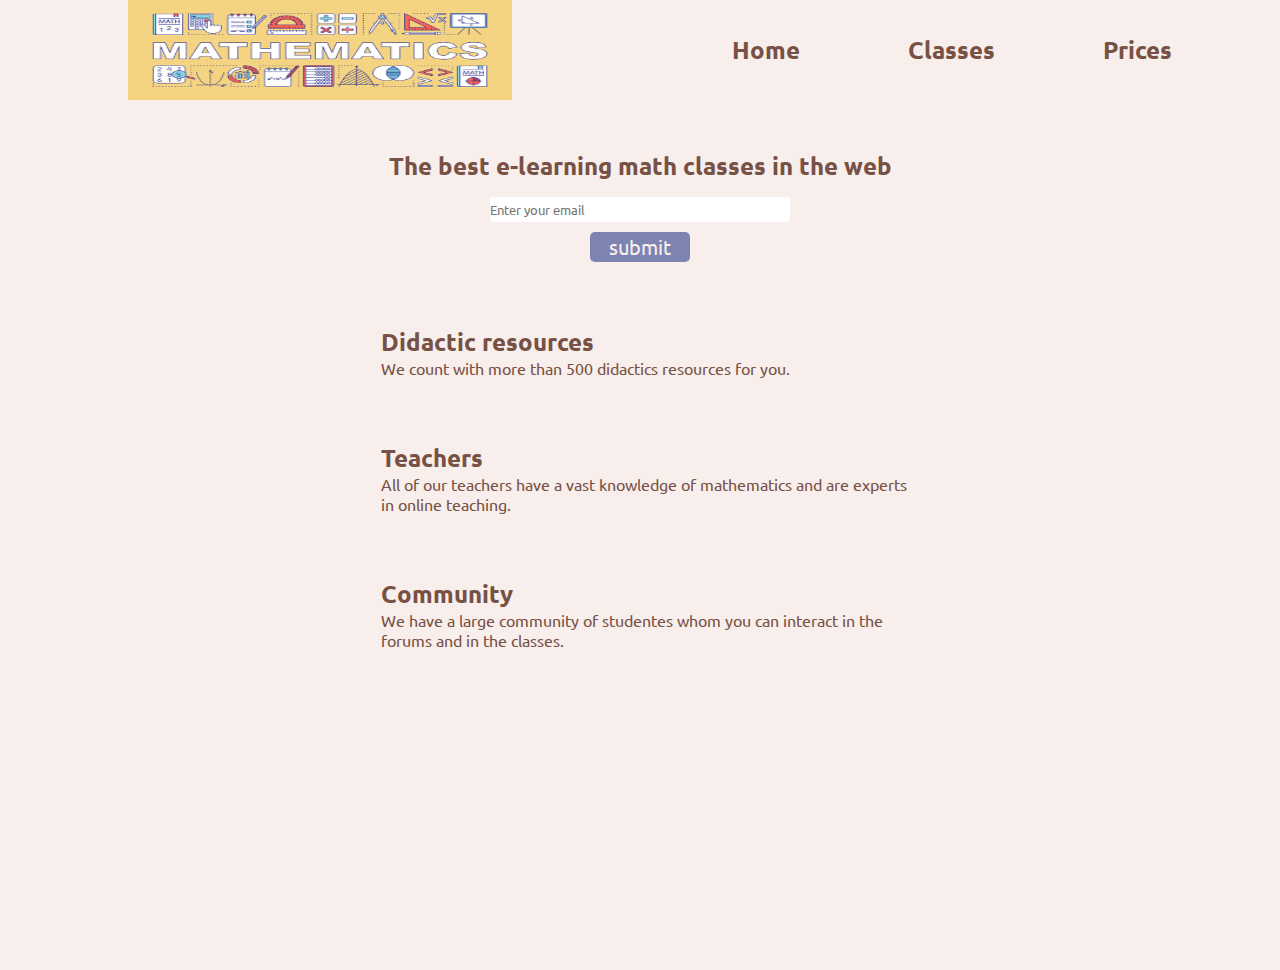
<file: Product-Landing-Project/index.html>
<!DOCTYPE html>
<html lang="en">
  <head>
    <meta charset="UTF-8" />
    <meta http-equiv="X-UA-Compatible" content="IE=edge" />
    <meta name="viewport" content="width=device-width, initial-scale=1.0" />
    <title>Math Learning</title>
    <link rel="stylesheet" href="style.css" />
    <link
      rel="stylesheet"
      href="https://cdnjs.cloudflare.com/ajax/libs/font-awesome/6.1.1/css/all.min.css"
      integrity="sha512-KfkfwYDsLkIlwQp6LFnl8zNdLGxu9YAA1QvwINks4PhcElQSvqcyVLLD9aMhXd13uQjoXtEKNosOWaZqXgel0g=="
      crossorigin="anonymous"
      referrerpolicy="no-referrer"
    />
  </head>
  <body>
    <header id="header">
      <div class="menu">
        <figure>
          <img src="images/banner.jpg" alt="banner" id="header-img" />
        </figure>
        <nav id="nav-bar">
          <ul>
            <li><a href="#home" id="nav-link">Home</a></li>
            <li><a href="#classes" id="nav-link">Classes</a></li>
            <li><a href="#prices" id="nav-link">Prices</a></li>
          </ul>
        </nav>
      </div>
    </header>
    <section id="home">
      <form action=" https://www.freecodecamp.com/email-submit" id="form">
        <label for="email"
          ><h2>The best e-learning math classes in the web</h2>
          <input
            type="email"
            name="email"
            id="email"
            placeholder="Enter your email"
          />
        </label>
        <br />
        <input type="submit" value="submit" id="submit" />
      </form>
    </section>
    <section id="classes">
      <div class="container">
        <div class="awesome">
          <i class="fa-solid fa-chalkboard fa-7x"></i>
        </div>
        <div class="text">
          <h2>Didactic resources</h2>
          <p>We count with more than 500 didactics resources for you.</p>
        </div>
      </div>
      <div class="container">
        <div class="awesome">
          <i class="fa-solid fa-person-chalkboard fa-7x"></i>
        </div>
        <div class="text">
          <h2>Teachers</h2>
          <p>
            All of our teachers have a vast knowledge of mathematics and are
            experts in online teaching.
          </p>
        </div>
      </div>
      <div class="container">
        <div class="awesome">
          <i class="fa-solid fa-people-roof fa-7x"></i>
        </div>
        <div class="text">
          <h2>Community</h2>
          <p>
            We have a large community of studentes whom you can interact in the
            forums and in the classes.
          </p>
        </div>
      </div>
      <figure class="video">
        <iframe
          id="video"
          src="https://www.youtube.com/embed?v=YQ4Kv6zdOe0&ab_channel=ThinkTwice"
          frameborder="0"
          width="500"
          height="270"
          autoplay
        ></iframe>
      </figure>
    </section>
    <section id="prices"></section>
  </body>
</html>
</file>
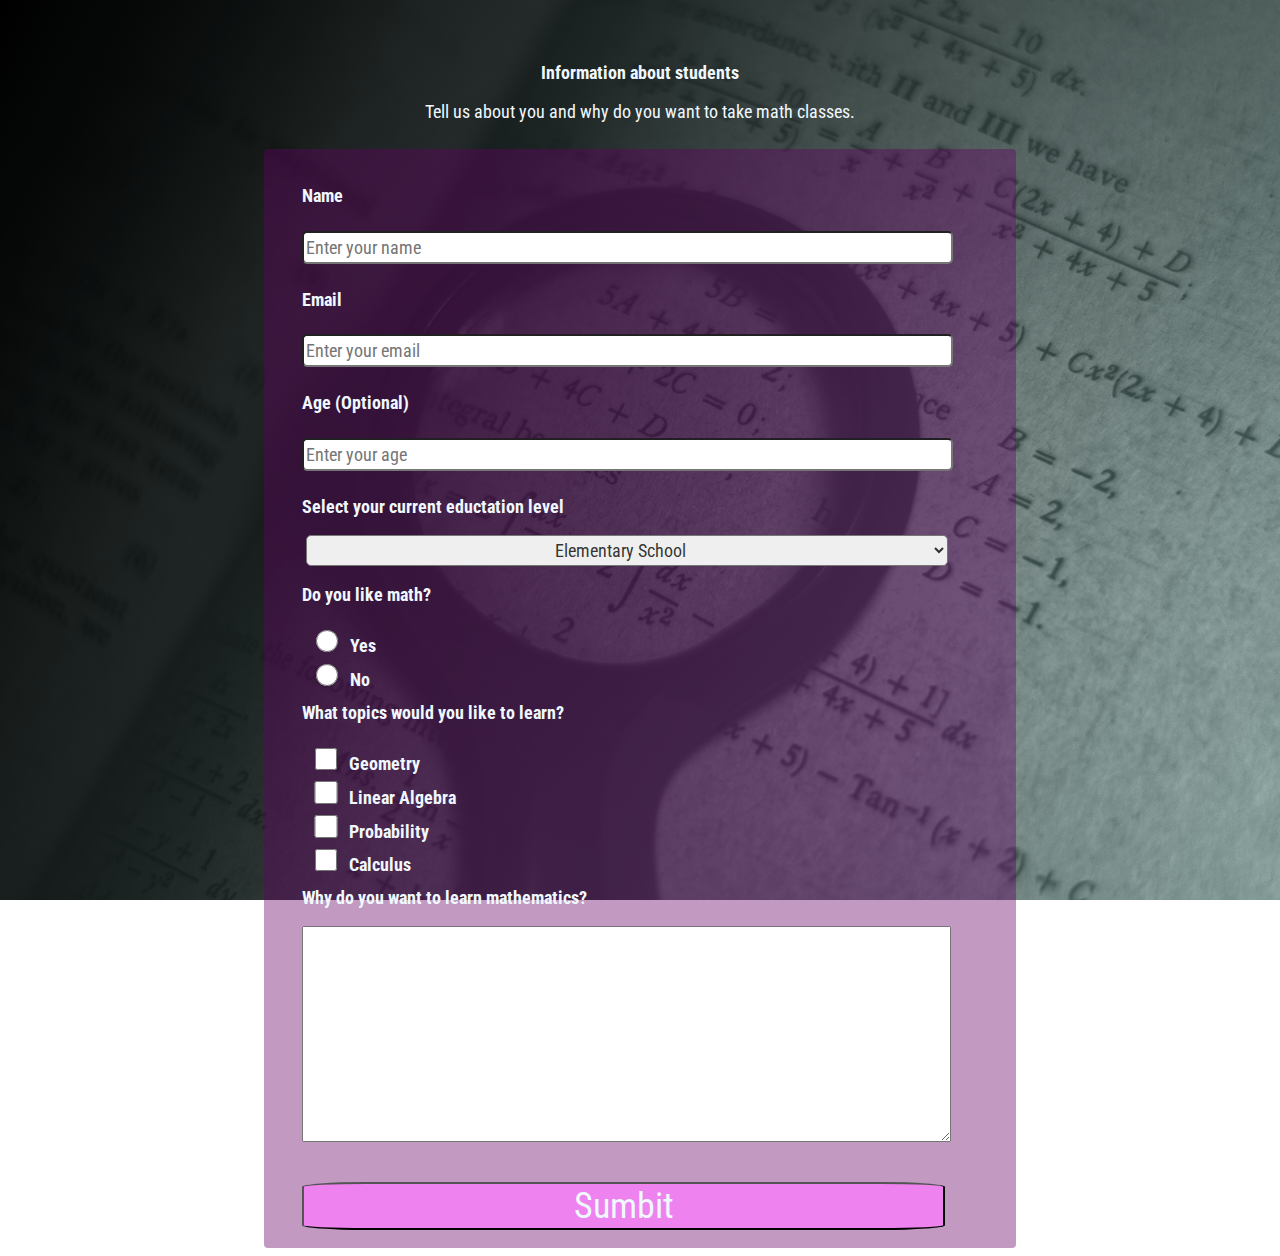
<file: Survey Project/index.html>
<!DOCTYPE html>
<html lang="en">
  <head>
    <meta charset="UTF-8" />
    <meta http-equiv="X-UA-Compatible" content="IE=edge" />
    <meta name="viewport" content="width=device-width, initial-scale=1.0" />
    <title>Survey Page Project</title>
    <link rel="stylesheet" href="./style.css" />
    <link rel="preconnect" href="https://fonts.googleapis.com" />
    <link rel="preconnect" href="https://fonts.gstatic.com" crossorigin />
    <link
      href="https://fonts.googleapis.com/css2?family=Roboto+Condensed&display=swap"
      rel="stylesheet"
    />
  </head>
  <body>
    <br />
    <br />
    <h1 id="title">Information about students</h1>
    <p id="description">
      Tell us about you and why do you want to take math classes.
    </p>
    <form action="#" id="survey-form">
      <label for="name" id="name-label"
        ><h3>Name</h3>
        <input
          type="text"
          name="name"
          id="name"
          placeholder="Enter your name"
          required
        />
      </label>
      <label for="email-label" id="email-label">
        <h3>Email</h3>
        <input
          type="email"
          name="email"
          id="email"
          placeholder="Enter your email"
          required
      /></label>
      <label for="number" id="number-label"
        ><h3>
          Age
          <p style="display: inline">(Optional)</p>
        </h3>
        <input
          type="number"
          name="number-label"
          id="number"
          min="10"
          max="20"
          placeholder="Enter your age"
      /></label>
      <label for="dropdown">
        <h3>Select your current eductation level</h3>
        <select name="dropdown" id="dropdown">
          <option value="Elementary School">Elementary School</option>
          <option value="High School">High School</option>
          <option value="College">College</option>
          <option value="None of above">None of above</option>
        </select>
      </label>
      <h3>Do you like math?</h3>
      <div>
        <label for="radio1"
          ><input type="radio" name="name" id="radio1" />
          <h3 style="display: inline">Yes</h3></label
        >
      </div>
      <div>
        <label for="radio2"
          ><input type="radio" name="name" id="radio2" />
          <h3 style="display: inline">No</h3></label
        >
      </div>
      <h3>What topics would you like to learn?</h3>
      <div>
        <label for="checkbox1"
          ><input
            type="checkbox"
            name="value"
            id="checkbox1"
            value="geometry"
          />
          <h3 style="display: inline">Geometry</h3></label
        >
      </div>
      <div>
        <label for="checkbox2"
          ><input
            type="checkbox"
            name="value"
            id="checkbox2"
            value="linear-algebra"
          />
          <h3 style="display: inline">Linear Algebra</h3></label
        >
      </div>
      <div>
        <label for="checkbox3"
          ><input
            type="checkbox"
            name="value"
            id="checkbox3"
            value="probability"
          />
          <h3 style="display: inline">Probability</h3></label
        >
      </div>
      <div>
        <label for="checkbox4"
          ><input
            type="checkbox"
            name="value"
            id="checkbox4"
            value="calculus"
          />
          <h3 style="display: inline">Calculus</h3></label
        >
      </div>
      <h3>Why do you want to learn mathematics?</h3>
      <textarea name="text" id="textarea" cols="110" rows="10"></textarea>
      <br />
      <button type="submit">Sumbit</button>
    </form>
  </body>
</html>
</file>
<file: Product-Landing-Project/style.css>
@import url("https://fonts.googleapis.com/css2?family=Ubuntu:wght@300&display=swap");
* {
  margin: 0;
  padding: 0;
  box-sizing: border-box;
  font-family: "Ubuntu", sans-serif;
  color: #775144;
}
body {
  background-color: #f8eeec;
}

header {
  z-index: 500;
  background-color: #f8eeec;
  width: 100%;
  position: fixed;
  top: 0;
}

.menu {
  width: 100%;
  padding-left: 10vw;
  height: 10vh;
  min-height: 100px;
  display: flex;
  justify-content: space-between;
  align-items: center;
}
#header ul {
  list-style: none;
  display: flex;
  padding-right: 12vh;
}
#header ul a {
  font-size: 1.5rem;
  font-weight: bold;
  text-decoration: none;
}
#header ul li {
  margin-left: 12vh;
}
#header figure {
  width: 30vw;
  height: 100%;
}
#header img {
  width: 100%;
  height: 100%;
}
#home {
  margin-top: 150px;
  margin-left: 15vw;
  margin-right: 15vw;
  text-align: center;
}
[type="email"] {
  border-radius: 4px;
  border-style: none;
  margin-top: 15px;
  width: 300px;
  height: 25px;
  display: inline-block;
}
[type="submit"] {
  border-radius: 5px;
  border-style: none;
  margin-top: 10px;
  width: 100px;
  height: 30px;
  background-color: #7d84b2;
  color: #f8eeec;
  font-size: 20px;
}
[type="submit"]:hover {
  transform: scale(0.9);
}
[type="email"]:focus {
  outline: none;
}
.container {
  display: flex;
  margin-top: 4rem;
  justify-content: center;
}
#classes {
  margin-top: 50px;
  max-width: 1100px;
  margin-left: 20vw;
  margin-right: 20vw;
  padding: auto;
}
i {
  color: #32373b;
}
.text {
  margin-left: 20px;
  width: 70%;
}
.video {
  margin-top: 50px;
  display: flex;
  justify-content: center;
}
@media (max-width: 500px) {
  header {
    z-index: 500;
    background-color: #f8eeec;
    width: 100%;
    position: fixed;
    top: 0;
  }

  .menu {
    width: 100%;
    padding-left: 10vw;
    height: 10vh;
    min-height: 100px;
    display: flex;
    justify-content: space-between;
    align-items: center;
    flex-direction: column;
    flex-wrap: wrap;
  }
  #header ul {
    list-style: none;
    display: flex;
    padding-right: 12vh;
  }
  #header ul a {
    font-size: 1.5rem;
    font-weight: bold;
    text-decoration: none;
  }
  #header ul li {
    width: 50%;
    margin-left: 5vh;
  }
  #header figure {
    width: 30vw;
    height: 100%;
  }
  #header img {
    width: 100%;
    height: 100%;
  }
  #home {
    margin-top: 150px;
    margin-left: 15vw;
    margin-right: 15vw;
    text-align: center;
  }
  [type="email"] {
    border-radius: 4px;
    border-style: none;
    margin-top: 15px;
    width: 60vw;
    height: 25px;
    display: inline-block;
  }
  [type="submit"] {
    border-radius: 5px;
    border-style: none;
    margin-top: 10px;
    width: 100px;
    height: 30px;
    background-color: #7d84b2;
    color: #f8eeec;
    font-size: 20px;
  }
  [type="submit"]:hover {
    transform: scale(0.9);
  }
  [type="email"]:focus {
    outline: none;
  }
  .container {
    display: flex;
    margin-top: 4rem;
    justify-content: center;
  }
  #classes {
    margin-top: 50px;
    max-width: 1100px;
    margin-left: 20vw;
    margin-right: 20vw;
    padding: auto;
  }
  i {
    color: #32373b;
  }
  .text {
    margin-left: 20px;
    width: 70%;
  }
}
</file>
<file: Survey Project/style.css>
* {
  text-align: center;
  font-family: "Roboto Condensed", sans-serif;
  color: aliceblue;
  font-size: 2vmin;
}
body {
  background: linear-gradient(118deg, rgb(0, 0, 0), rgba(146, 201, 192, 0.418)),
    url("./images/math-background.jpeg");
  background-repeat: no-repeat;
  background-size: cover;
  background-attachment: fixed;
}
form {
  background: rgba(100, 0, 100, 0.4);
  margin: 3vh 20vw 0 20vw;
  padding: 2vh 0vw 2vh 3vw;
  border-radius: 4px;
  text-align: left;
}
h3 {
  text-align: left;
}
input {
  width: 90%;
  height: 3vh;
  border-radius: 5px;
  text-align: left;
  margin-top: 0.75vh;
  margin-bottom: 0.75vh;
  color: rgba(0, 0, 0, 0.8);
}
select {
  display: block;
  margin-top: 0.75vh;
  margin-bottom: 0.75vh;
  height: 3.5vh;
  margin-left: 0.25vw;
  border-radius: 5px;
  width: 90%;
  color: rgba(0, 0, 0, 0.8);
  text-align: left;
}
option {
  color: rgba(0, 0, 0, 0.8);
  font-size: 16px;
}
input[type="radio"],
input[type="checkbox"] {
  width: 5%;
  height: 2.5vh;
}
div {
  margin-left: 0.25vw;
  width: 90%;
  height: 3vh;
  border-radius: 5px;
  text-align: left;
  margin-top: 0.75vh;
  margin-bottom: 0.75vh;
}
button {
  background-color: violet;
  border-radius: 10%;
  text-align: center;
  width: 90%;
  margin-left: auto;
  margin-top: 4vh;
  margin-right: auto;
  color: aliceblue;
  font-size: 2rem;
}
textarea {
  max-width: 90%;
}
</file>
